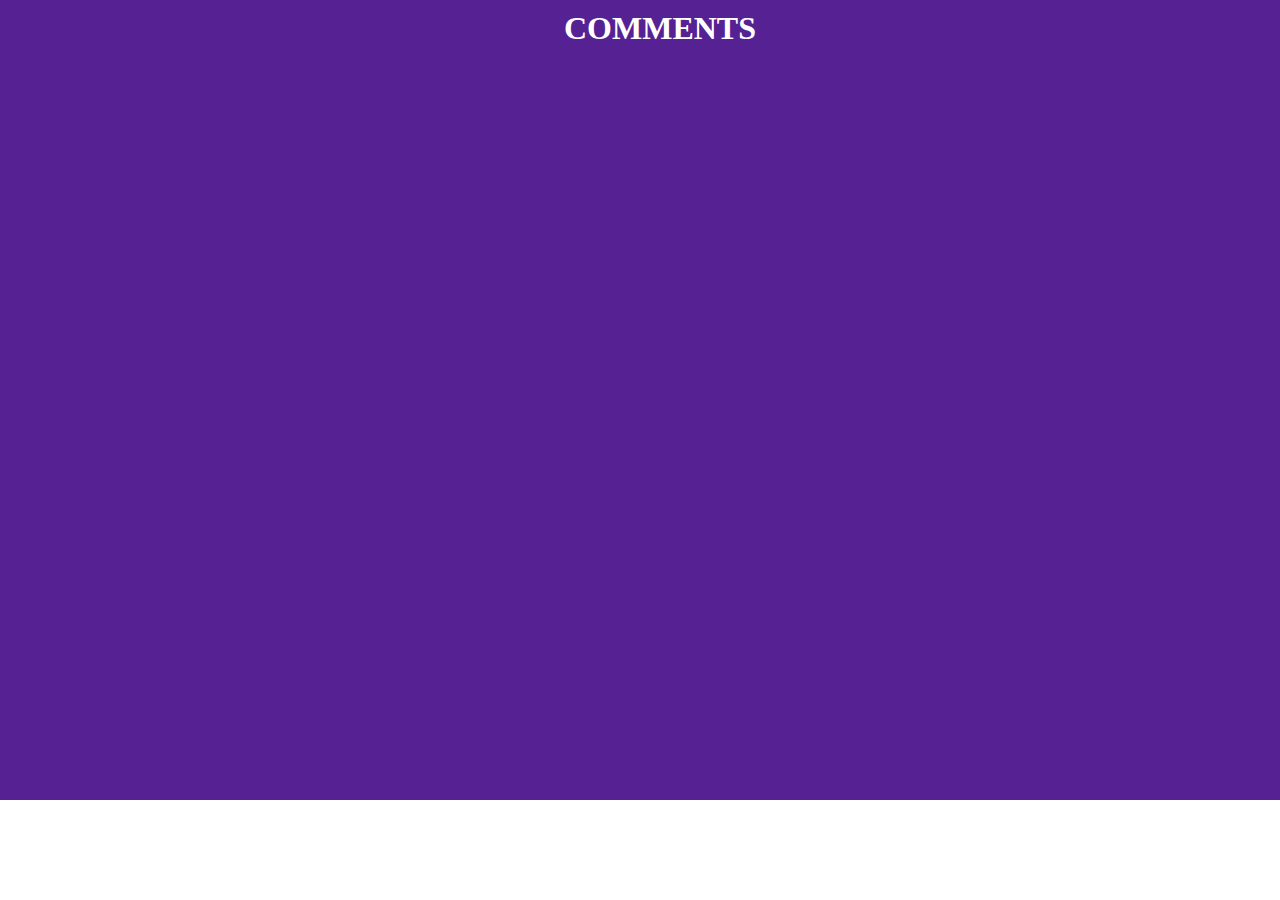
<file: Comments/index.html>
<!DOCTYPE html>
<html lang="en">
<head>
    <meta charset="UTF-8">
    <meta http-equiv="X-UA-Compatible" content="IE=edge">
    <meta name="viewport" content="width=device-width, initial-scale=1.0">
    <title>COMMENTS</title>
    <link rel="stylesheet" href="style.css">
    <link rel="stylesheet" href="https://cdnjs.cloudflare.com/ajax/libs/font-awesome/6.2.1/css/all.min.css"
            integrity="sha512-MV7K8+y+gLIBoVD59lQIYicR65iaqukzvf/nwasF0nqhPay5w/9lJmVM2hMDcnK1OnMGCdVK+iQrJ7lzPJQd1w=="
            crossorigin="anonymous" referrerpolicy="no-referrer" />
</head>
<body>
    <div id="box">
        <h1> <a href="../Todos/index.html"  target="_blank"> <i class="fa-solid fa-arrow-left"></i></a>COMMENTS</h1>

       </div>
    <script src="main.js"></script>
</body>
</html>
</file>
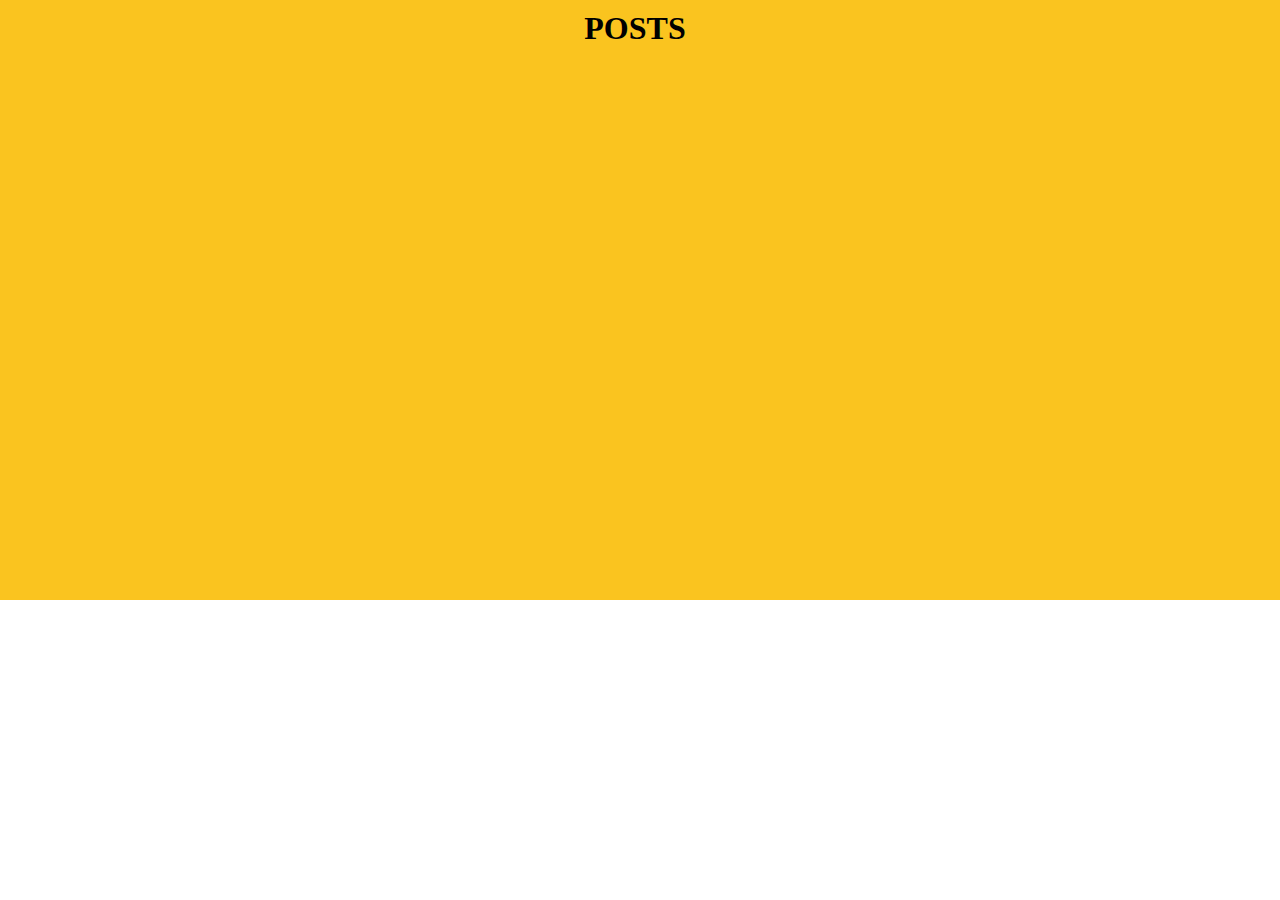
<file: Posts/index.html>
<!DOCTYPE html>
<html lang="en">

    <head>
        <meta charset="UTF-8">
        <meta http-equiv="X-UA-Compatible" content="IE=edge">
        <meta name="viewport" content="width=device-width, initial-scale=1.0">
        <title>POSTS</title>
        <link rel="stylesheet" href="style.css">
        <link rel="stylesheet" href="https://cdnjs.cloudflare.com/ajax/libs/font-awesome/6.2.1/css/all.min.css" integrity="sha512-MV7K8+y+gLIBoVD59lQIYicR65iaqukzvf/nwasF0nqhPay5w/9lJmVM2hMDcnK1OnMGCdVK+iQrJ7lzPJQd1w==" crossorigin="anonymous" referrerpolicy="no-referrer" />
    </head>

    <body>
       <div id="box">
        <h1>POSTS <a href="../Users/index.html"  target="_blank"> <i class="fa-solid fa-arrow-right"></i></a></h1>

       </div>


        <script src="main.js"></script>
    </body>

</html>
</file>
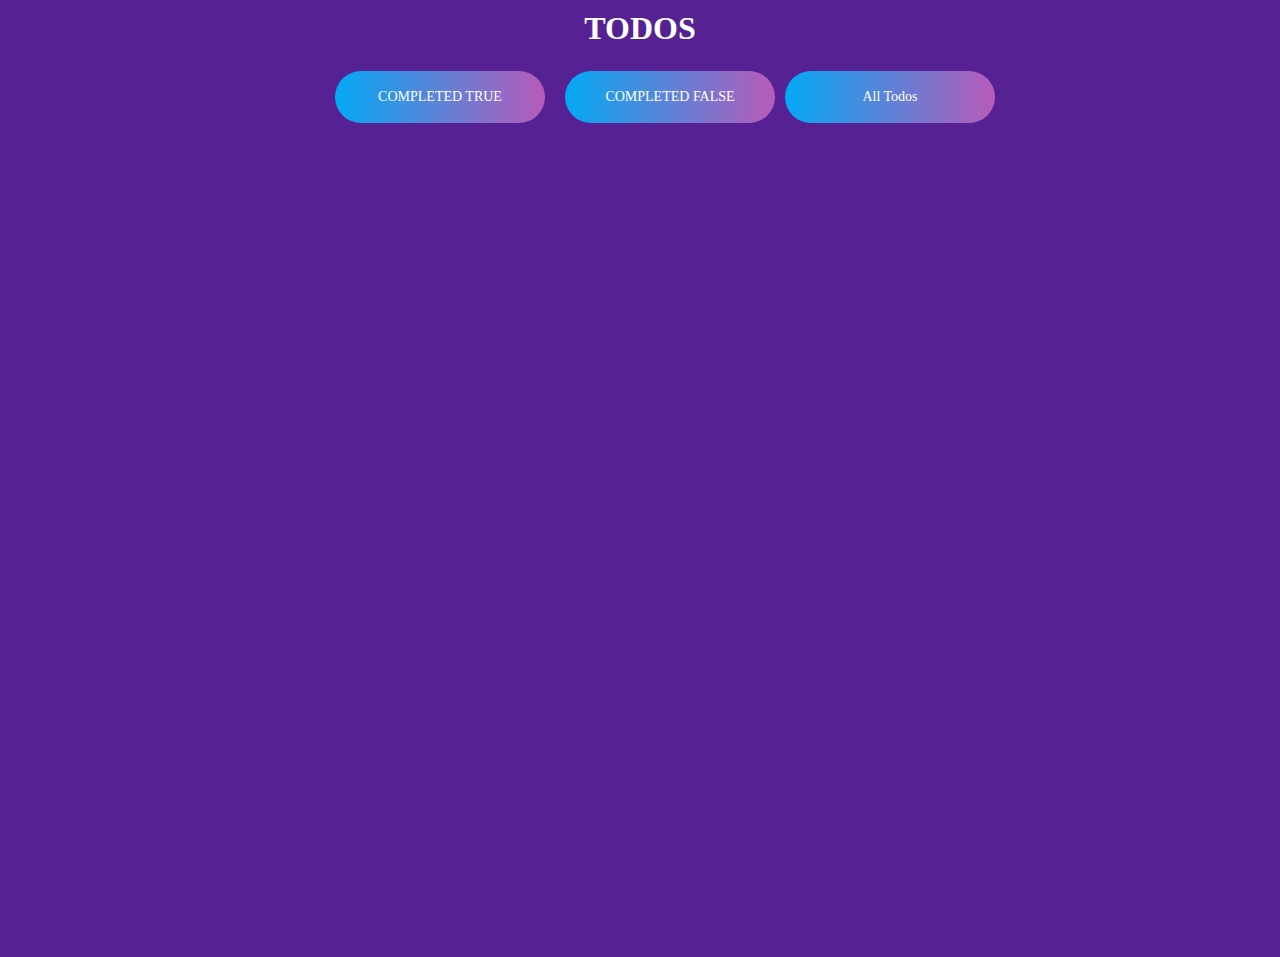
<file: Todos/index.html>
<!DOCTYPE html>
<html lang="en">

    <head>
        <meta charset="UTF-8">
        <meta http-equiv="X-UA-Compatible" content="IE=edge">
        <meta name="viewport" content="width=device-width, initial-scale=1.0">
        <title>TODOS</title>
        <link rel="stylesheet" href="style.css">
        <link rel="stylesheet" href="https://cdnjs.cloudflare.com/ajax/libs/font-awesome/6.2.1/css/all.min.css"
            integrity="sha512-MV7K8+y+gLIBoVD59lQIYicR65iaqukzvf/nwasF0nqhPay5w/9lJmVM2hMDcnK1OnMGCdVK+iQrJ7lzPJQd1w=="
            crossorigin="anonymous" referrerpolicy="no-referrer" />
    </head>

    <body>

        <div id="box1">
            <h1>
                <a href="../Users/index.html" target="_blank"><i class="fa-solid fa-arrow-left"></i></a>
                TODOS
                <a href="../Comments/index.html" target="_blank"> <i class="fa-solid fa-arrow-right"></i></a>
            </h1>
            <div class="btn">
                <button id="false" class="btn1">COMPLETED FALSE</button>
                <button id="true" class="btn2">COMPLETED TRUE</button>
                <button id="all" class="btn3">All Todos</button>
            </div>
            <div id="box"></div>
        </div>


        <script src="script.js"></script>
    </body>

</html>
</file>
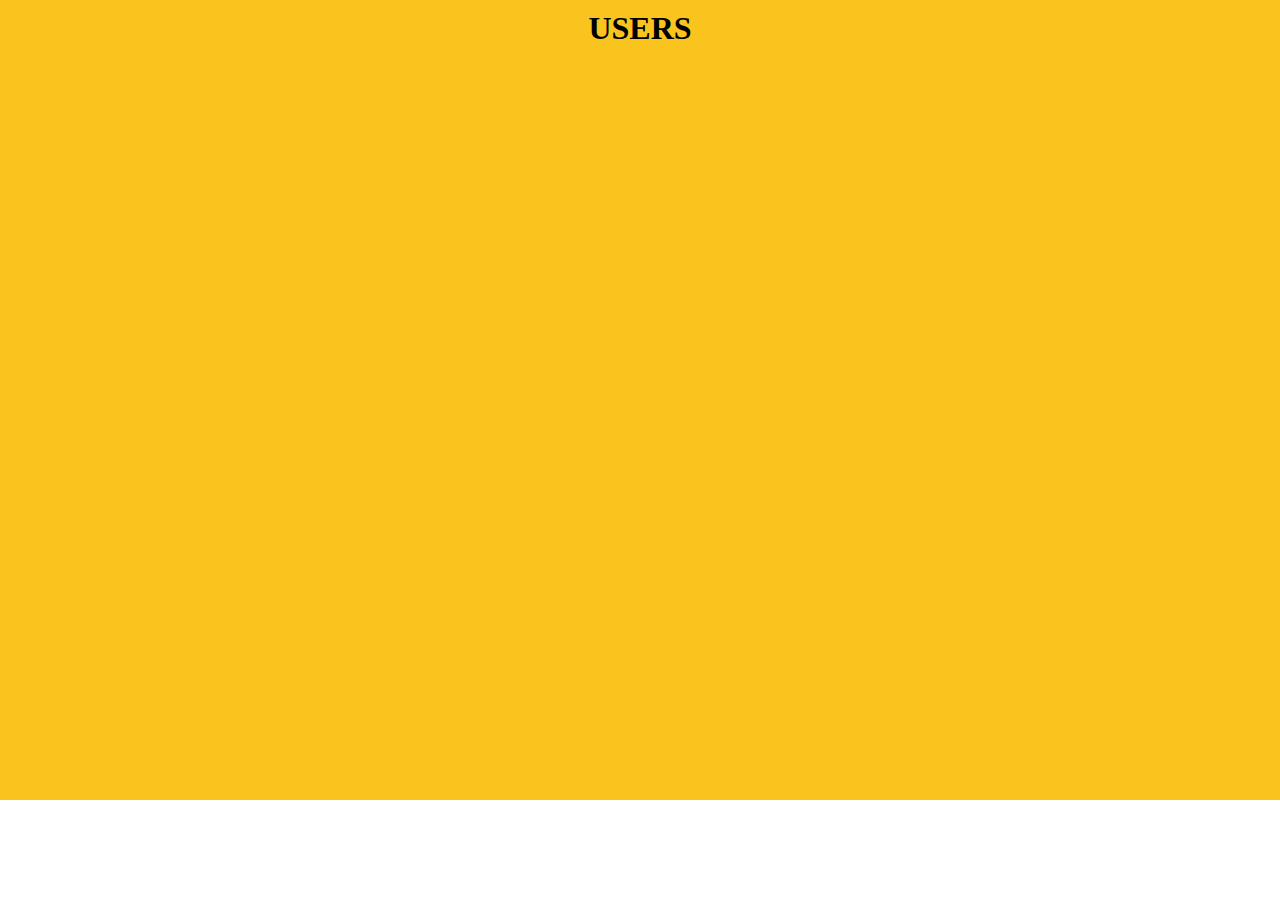
<file: Users/index.html>
<!DOCTYPE html>
<html lang="en">

    <head>
        <meta charset="UTF-8">
        <meta http-equiv="X-UA-Compatible" content="IE=edge">
        <meta name="viewport" content="width=device-width, initial-scale=1.0">
        <title>USERS</title>
        <link rel="stylesheet" href="style.css">
        <link rel="stylesheet" href="https://cdnjs.cloudflare.com/ajax/libs/font-awesome/6.2.1/css/all.min.css"
            integrity="sha512-MV7K8+y+gLIBoVD59lQIYicR65iaqukzvf/nwasF0nqhPay5w/9lJmVM2hMDcnK1OnMGCdVK+iQrJ7lzPJQd1w=="
            crossorigin="anonymous" referrerpolicy="no-referrer" />
    </head>

    <body>

        <div id="box">
            <h1>
                <a href="../Posts/index.html" target="_blank"><i class="fa-solid fa-arrow-left"></i></a>
                USERS
                <a href="../Todos/index.html" target="_blank"> <i class="fa-solid fa-arrow-right"></i></a>
            </h1>

        </div>


        <script src="script.js"></script>
    </body>

</html>
</file>
<file: Comments/style.css>
* {
    box-sizing: border-box;
    margin: 0;
    padding: 0;
    scroll-behavior: smooth;
}

#box {
    width: 100%;
    min-height: 800px;
    background-color: rgb(85, 33, 147);
    color: white;
    display: flex;
    flex-direction: column;
    gap: 20px;
    justify-content: space-between;
    align-items: center;
    padding: 10px;

}

ul {
    list-style: none;
    width: 100%;
    height: 100px;
    /* display: flex; */


}


#id {
    font-size: 20px;
    padding: 5px;
    display: flex;
    align-items: center;
    justify-content: space-between;
    gap: 30px;
    height: 100px;
    width: 90%;
    border: 1px solid black;
}

i {
    color: white;
    margin: 0 10px 0 30px;
}

#names {
    text-transform: capitalize;
    font-size: 18px;
}

#email {
    color: grey;

}

#phone {
    color: darkblue;
}
</file>
<file: Posts/style.css>
*{
    box-sizing: border-box;
    margin: 0;
    padding: 0;
    scroll-behavior: smooth;
}
#box{
    width: 100%;
    min-height: 600px;
    background-color: #fac41f;
    display: flex;
    flex-direction: column;
    gap: 20px;
    justify-content: space-between;
    align-items: center;
    padding: 10px;

}
ul{
    list-style: none;
    width: 100%;
    height: inherit;
    display: flex;
  

}
#id{
    font-size: 20px;
    padding: 5px;
    
    height: 40px;
    width: 90%;
    border: 1px solid black;
}
i{
    color: black;
    margin-left: 10px;
}
</file>
<file: Todos/style.css>
*{
    box-sizing: border-box;
    margin: 0;
    padding: 0;
    scroll-behavior: smooth;
}
#box{
    width: 100%;
    min-height: 800px;
    display: flex;
    flex-direction: column;
    gap: 20px;
    justify-content: space-between;
    align-items: center;
    padding: 10px;
    color: white;

}
#box1{
    width: 100%;
    min-height: 800px;
    background-color: rgb(85, 33, 147);
    display: flex;
    flex-direction: column;
    gap: 20px;
    justify-content: space-between;
    align-items: center;
    padding: 10px;

}
ul{
    list-style: none;
    width: 100%;
    height: inherit;
    display: flex;
  

}
#id{
    font-size: 20px;
    padding: 5px;
    display: flex;
    gap: 30px;
    height: 40px;
    width: 90%;
    border: 1px solid black;
}
i{
    color: whitesmoke;
    margin: 0 10px 0 10px;
}
h1{
    display: inline-block;
    color: white;
}

#names{
    text-transform: uppercase;
}
#email{
    color: grey;

}
#phone{
    color:darkblue;
}
.btn{
    width: 100%;
    height: 60px;
    display: flex;
    justify-content: space-around;
    align-items: center;
    gap: 40px;
    /* position: relative; */
}
button:nth-child(1){
    margin-left: 160px;
    width: 200px;
}
button:nth-child(2){
    margin-right: 400px;
    width: 200px;
}
button:nth-child(3){
    margin-left: 600px;
}
button {
    text-decoration: none;
    position: absolute;
    border: none;
    font-size: 14px;
    font-family: inherit;
    color: #fff;
    width: 200px;
    margin-right: 100px;
    height: 3em;
    line-height: 2em;
    text-align: center;
    background: linear-gradient(90deg,#03a9f4,#f441a5,#ffeb3b,#03a9f4);
    background-size: 300%;
    border-radius: 30px;
    z-index: 1;
   }
   
   button:hover {
    animation: ani 8s linear infinite;
    border: none;
   }
   
   @keyframes ani {
    0% {
     background-position: 0%;
    }
   
    100% {
     background-position: 400%;
    }
   }
   
   button:before {
    content: '';
    position: absolute;
    top: -5px;
    left: -5px;
    right: -5px;
    bottom: -5px;
    z-index: -1;
    background: linear-gradient(90deg,#03a9f4,#f441a5,#ffeb3b,#03a9f4);
    background-size: 400%;
    border-radius: 35px;
    transition: 1s;
   }
   
   button:hover::before {
    filter: blur(20px);
   }
   
   button:active {
    background: linear-gradient(32deg,#03a9f4,#f441a5,#ffeb3b,#03a9f4);
   }
</file>
<file: Users/style.css>
*{
    box-sizing: border-box;
    margin: 0;
    padding: 0;
    scroll-behavior: smooth;
}
#box{
    width: 100%;
    min-height: 800px;
    background-color: #fac41f;
    display: flex;
    flex-direction: column;
    gap: 20px;
    justify-content: space-between;
    align-items: center;
    padding: 10px;

}
ul{
    list-style: none;
    width: 100%;
    height: inherit;
    display: flex;
  

}
#id{
    font-size: 20px;
    padding: 5px;
    display: flex;
    gap: 30px;
    height: 40px;
    width: 90%;
    border: 1px solid black;
}
i{
    color: black;
    margin: 0 10px 0 10px;
}
#names{
    text-transform: uppercase;
}
#email{
    color: grey;

}
#phone{
    color:darkblue;
}
</file>
